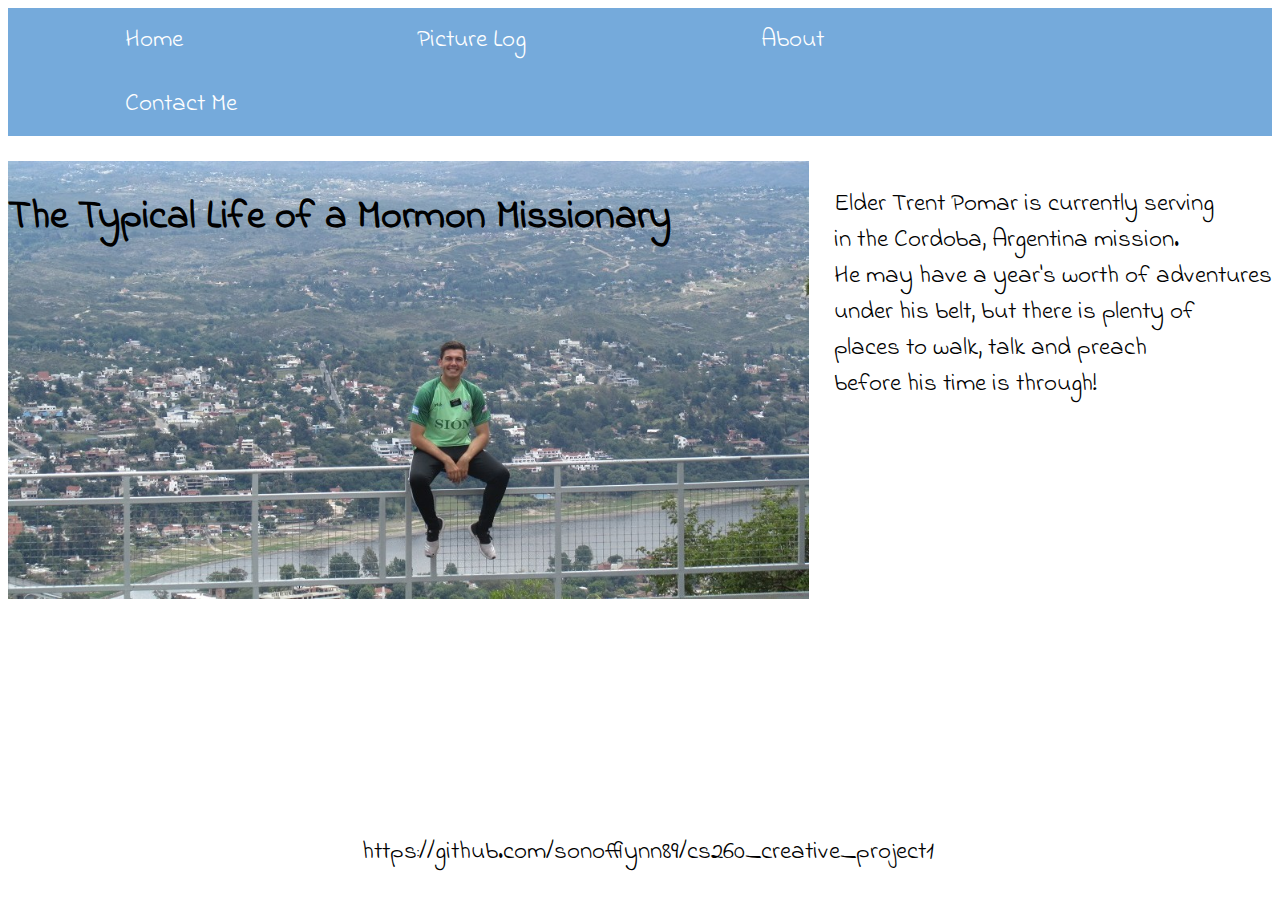
<file: index.html>
<!DOCTYPE html>
<html>
  <head>
    <title>Elder Trent Pomar</title>
    <link rel="stylesheet" href="styles.css">
    <link href="https://fonts.googleapis.com/css?family=Indie+Flower" rel="stylesheet">
  </head>

  <body class="main_container">
    <nav class="header">
       <ul>
         <li class="active"><a href="index.html">Home</a></li>
         <li><a href="picture_log.html">Picture Log</a></li>
         <li><a href="about.html">About</a></li>
         <li><a href="contact.html">Contact Me</a></li>
       </ul>
    </nav>
    <div class="main">
      <h1>The Typical Life of a Mormon Missionary</h1>
      <img src="background.jpg" id="mainimg">
    </div>
    <p class="sidebar">
      Elder Trent Pomar is currently serving<br/>
      in the Cordoba, Argentina mission. <br/>
      He may have a year's worth of adventures <br/>
      under his belt, but there is plenty of <br/>
      places to walk, talk and preach <br/>
      before his time is through!
    </p>
    <div class="about_footer">
      <!-- FIX ME!! -->
      <p> https://github.com/sonofflynn89/cs260_creative_project1 </p>
    </div>

  </body>
</html>
</file>
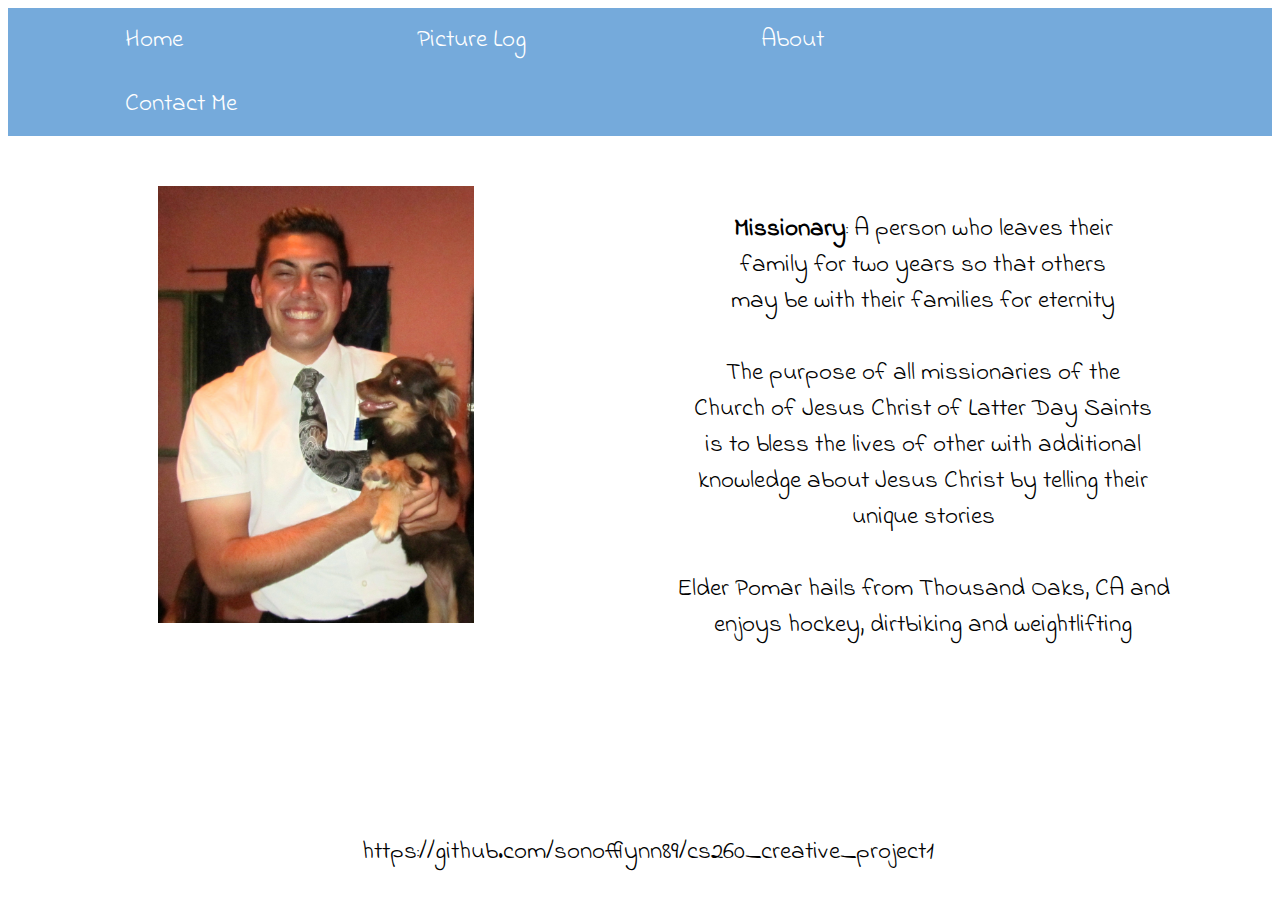
<file: about.html>
<!DOCTYPE html>
<html>
  <head>
    <title>Elder Trent Pomar</title>
    <link rel="stylesheet" href="styles.css">
    <link href="https://fonts.googleapis.com/css?family=Indie+Flower" rel="stylesheet"> 
  </head>

  <body>
    <nav>
      <ul>
         <li><a href="index.html">Home</a></li>
         <li><a href="picture_log.html">Picture Log</a></li>
         <li><a href="about.html" class="active">About</a></li>
         <li><a href="contact.html">Contact Me</a></li>
      </ul>
    </nav>
     <img src="about.jpg" class="aboutimg">
     <p class="aboutp">
      <b>Missionary</b>: A person who leaves their<br/>
      family for two years so that others<br/>
      may be with their families for eternity <br/><br>
      The purpose of all missionaries of the <br/>
      Church of Jesus Christ of Latter Day Saints<br/>
      is to bless the lives of other with additional<br/>
      knowledge about Jesus Christ by telling their<br/>
      unique stories<br/><br/>
      Elder Pomar hails from Thousand Oaks, CA and <br/>
      enjoys hockey, dirtbiking and weightlifting
      
     </p>
    </p>
    <div class="about_footer">
      <p> https://github.com/sonofflynn89/cs260_creative_project1 </p>
    </div>

  </body>
</html>
</file>
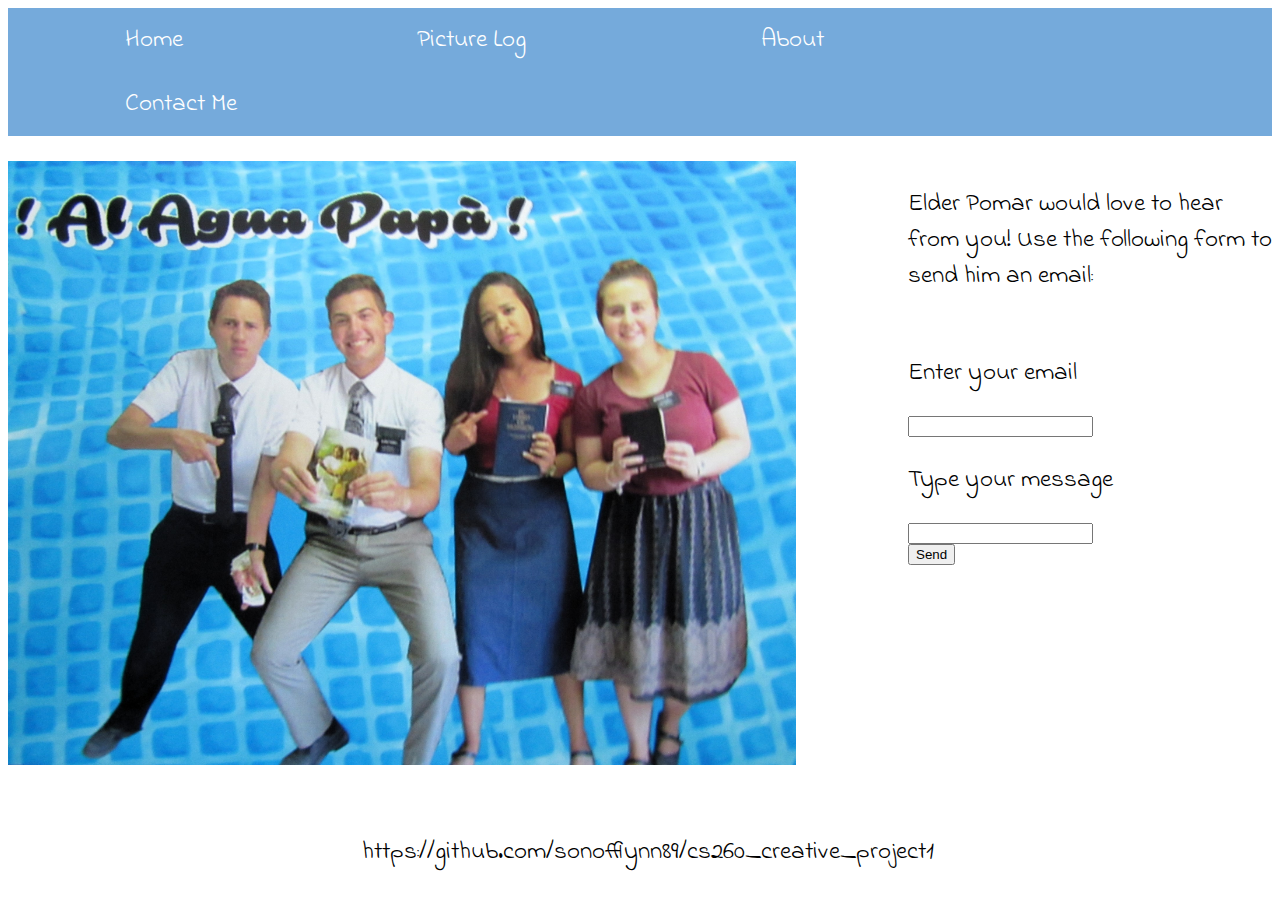
<file: contact.html>
<!DOCTYPE html>
<html>
  <head>
    <title>Elder Trent Pomar</title>
    <link rel="stylesheet" href="styles.css">
    <link href="https://fonts.googleapis.com/css?family=Indie+Flower" rel="stylesheet"> 
   </head>

  <body class="main_container">
    <nav class="header">
      <ul>
         <li><a href="index.html">Home</a></li>
         <li><a href="picture_log.html">Picture Log</a></li>
         <li><a href="about.html">About</a></li>
         <li><a href="contact.html" class="active">Contact Me</a></li>
      </ul>
    </nav>
				 
    <form action="https://formspree.io/calebpomar@gmail.com"
	  method="POST" class="sidebar">
      <p>
	Elder Pomar would love to hear<br/>
	from you! Use the following form to<br/>
	send him an email:<br/><br/>
     </p>
    <p>Enter your email</p>
    <input type="email" name="_replyto">
    <p>Type your message</p>
    <input type="text" name="name">
    <br/>
    <input type="submit" value="Send">
    </form>
    <div class="main">
      <img src="al_agua.jpg" id="contactimg">
    </div>

    <div class="footer2">
      <p> https://github.com/sonofflynn89/cs260_creative_project1 </p>
    </div>

  </body>
</html>
</file>
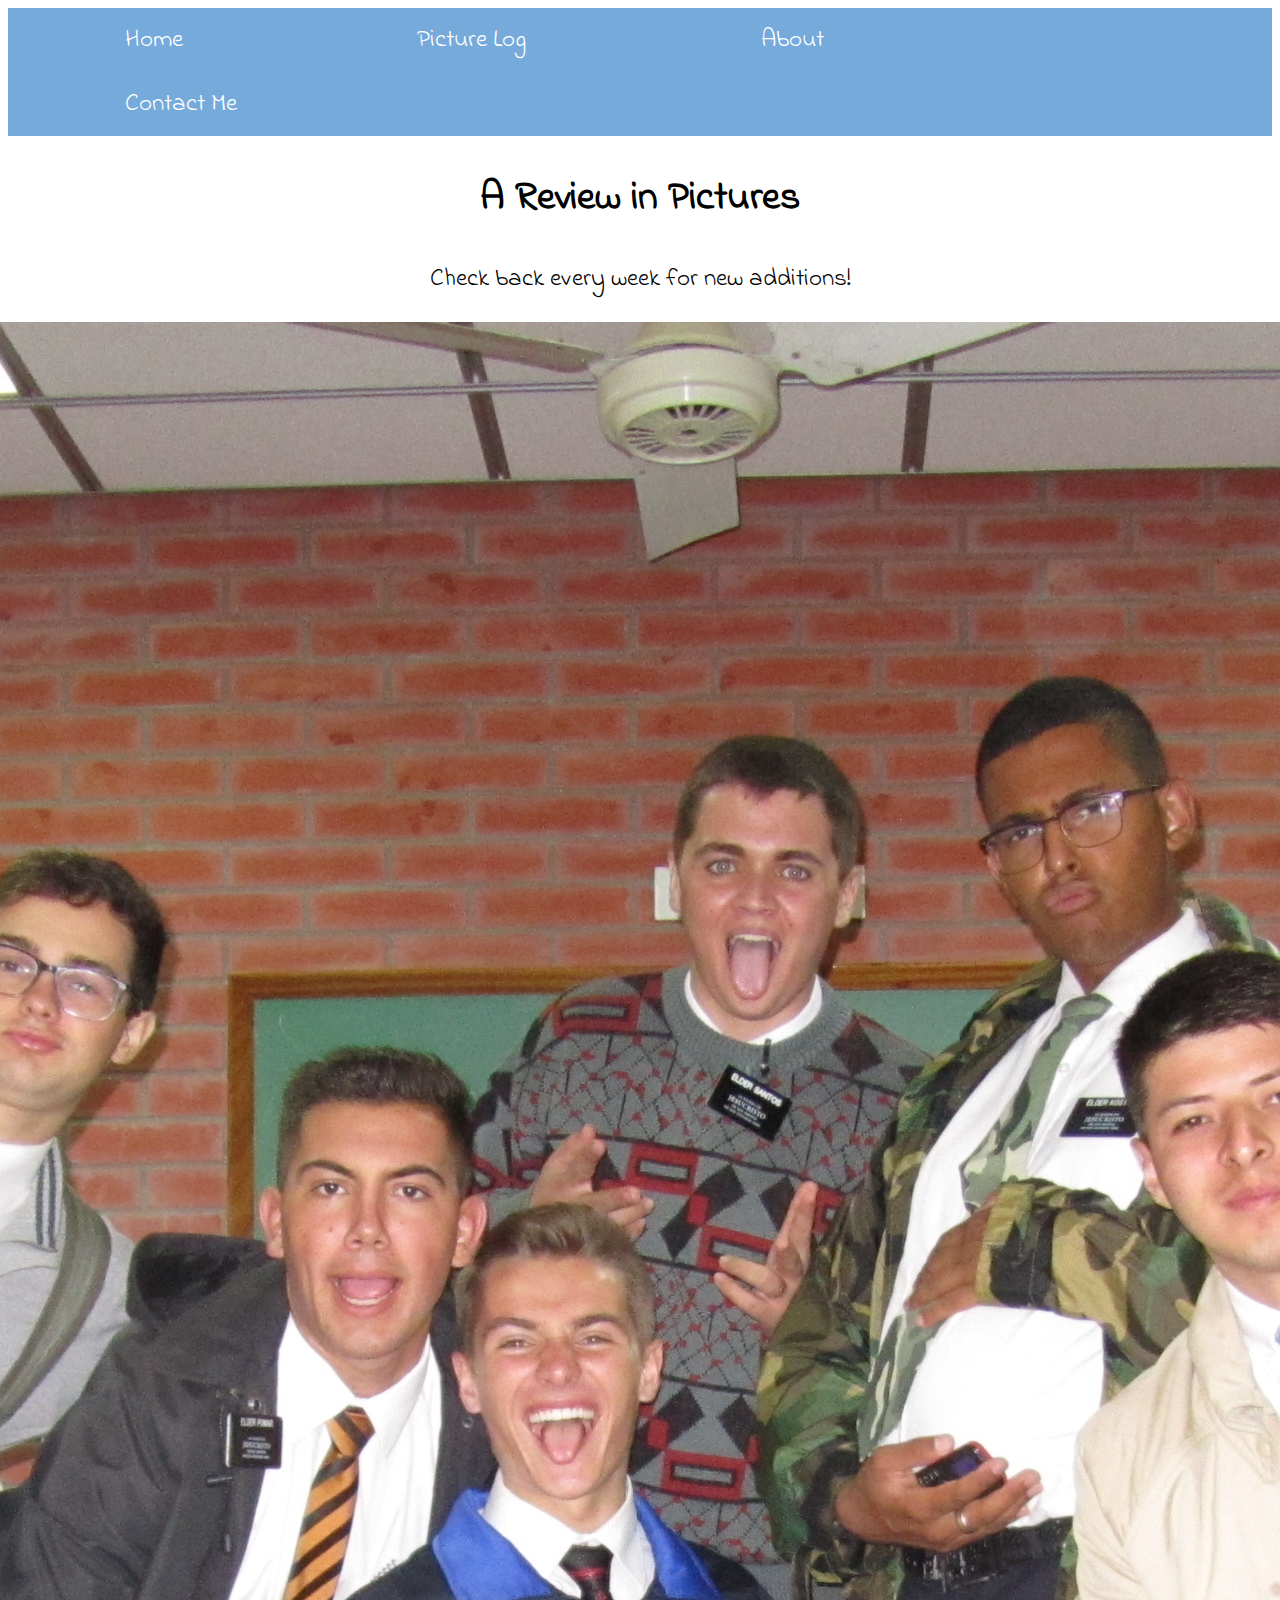
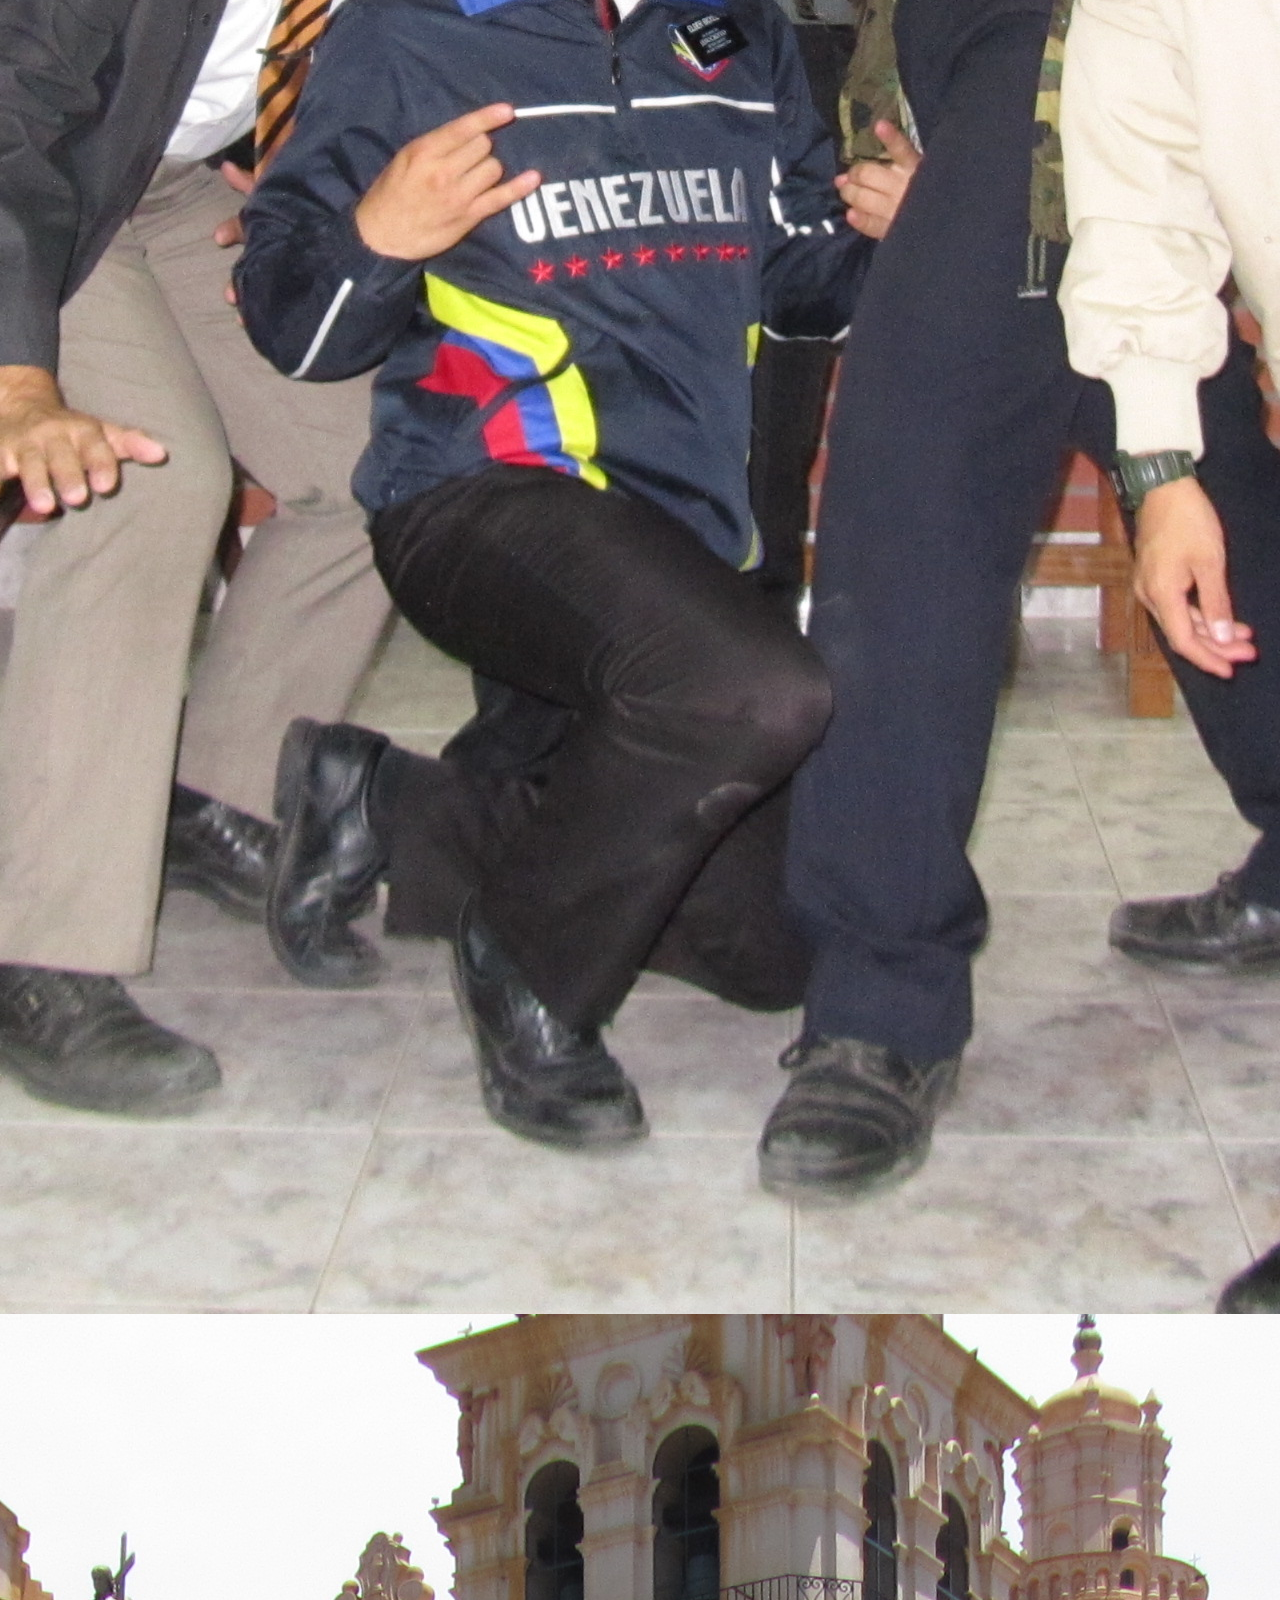
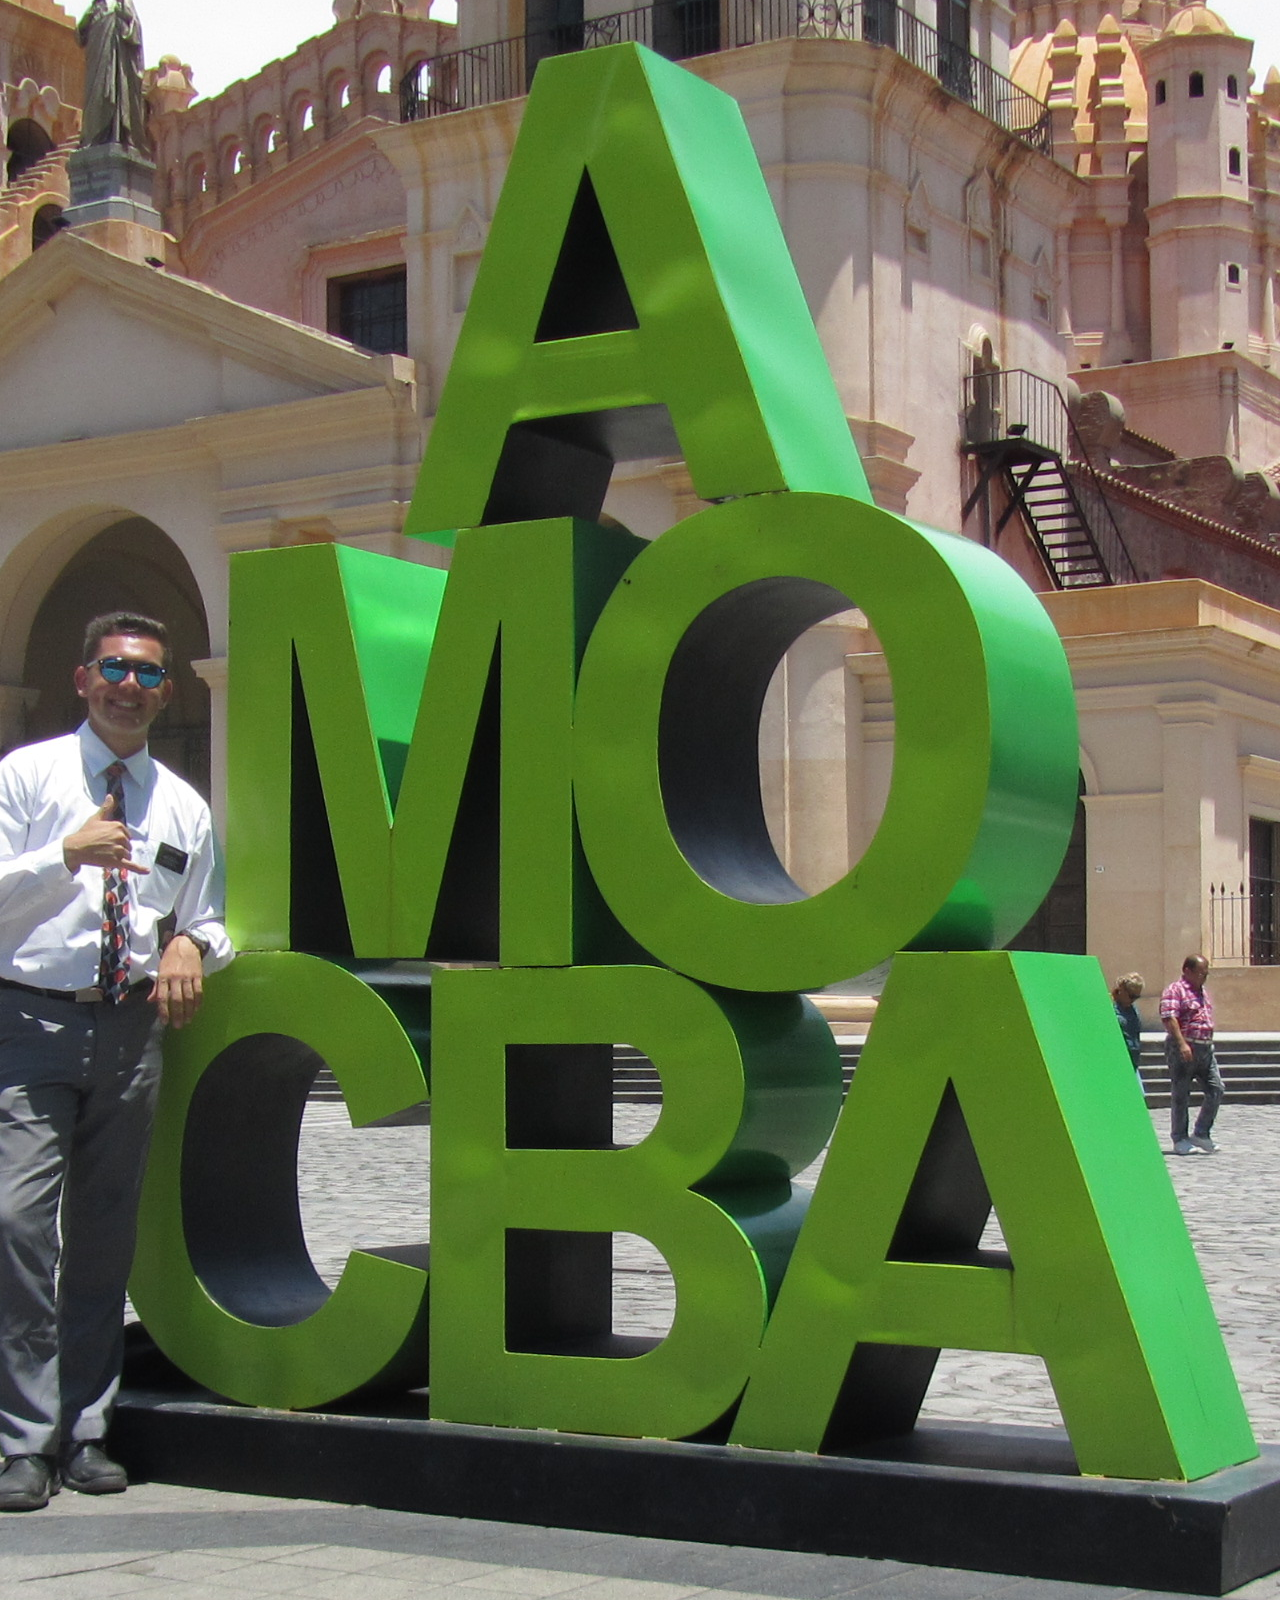
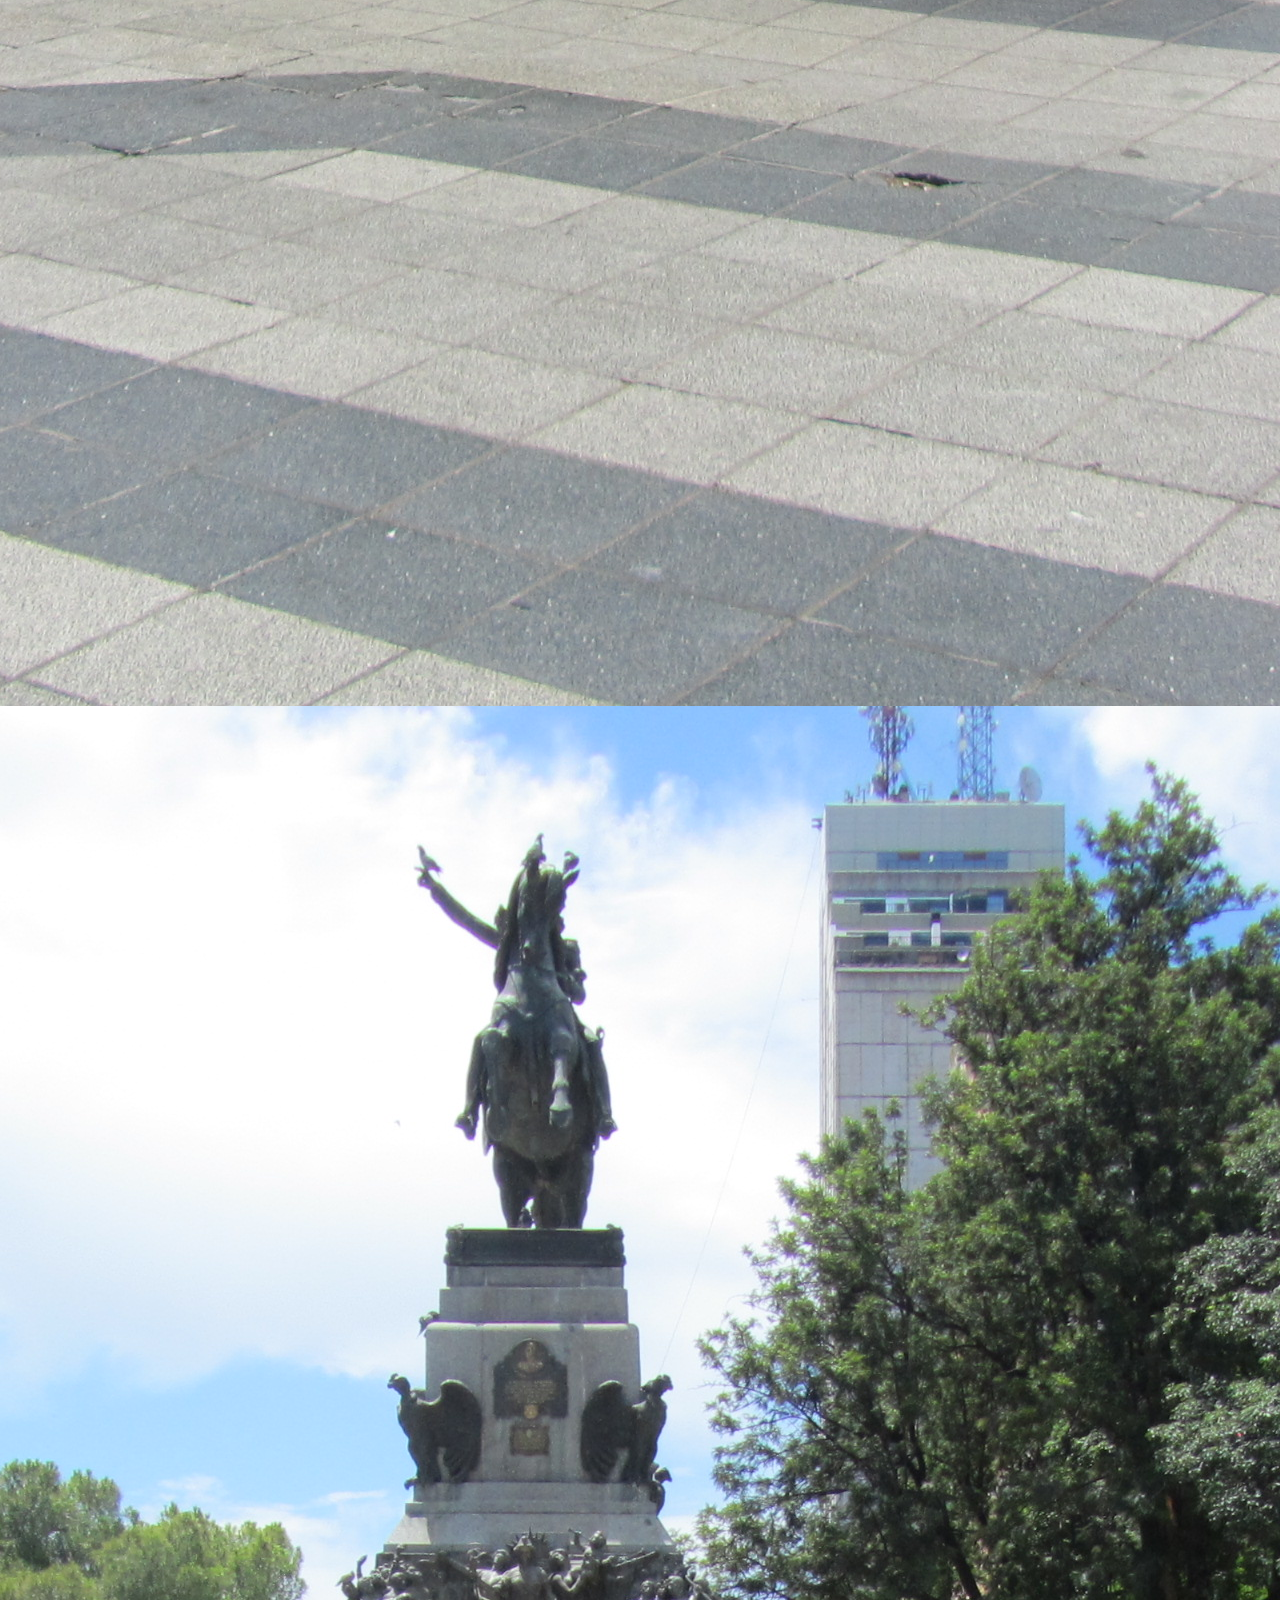
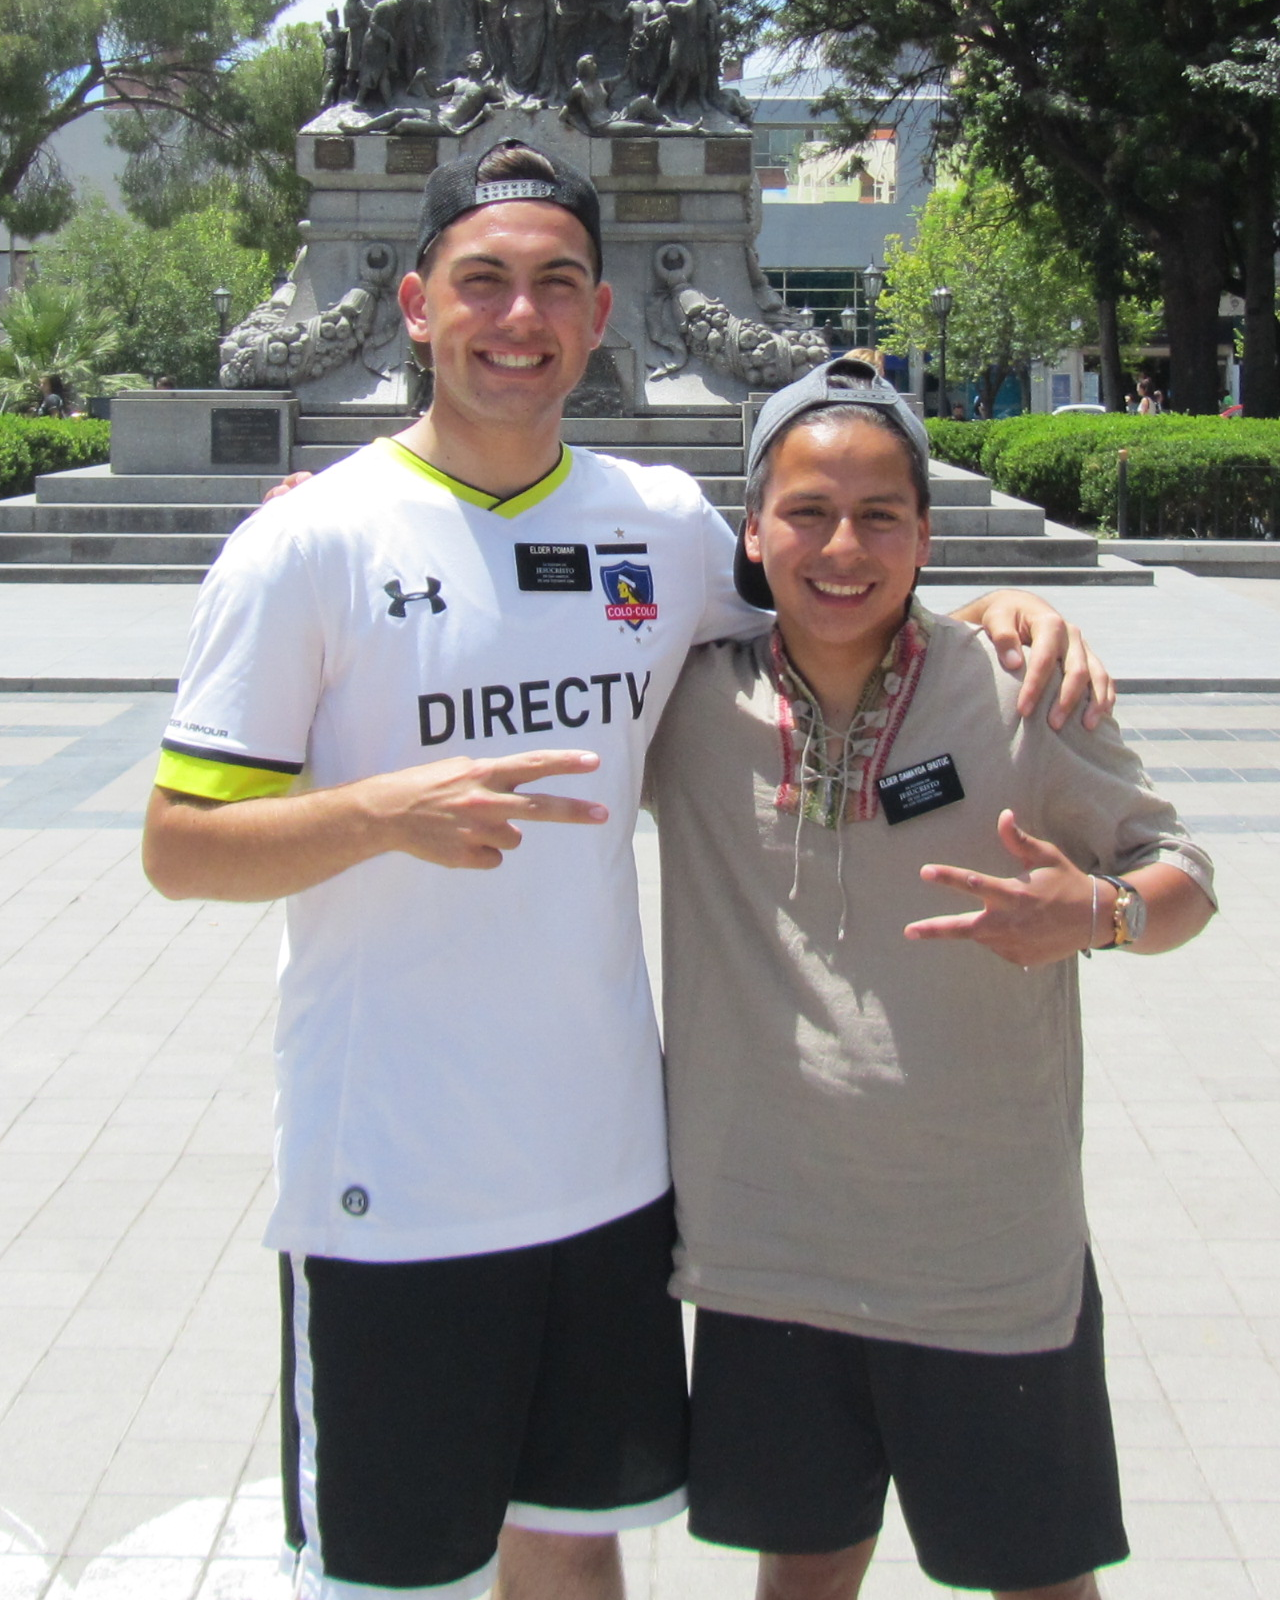
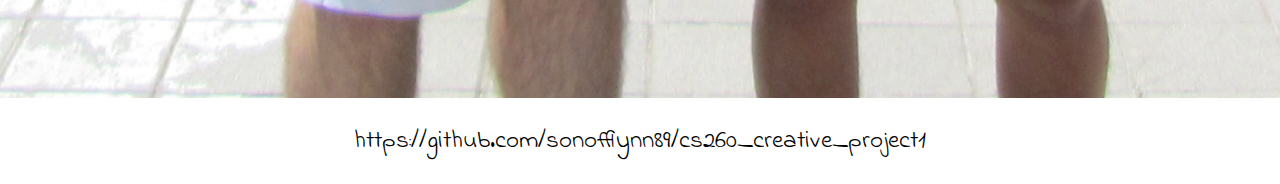
<file: picture_log.html>
<!DOCTYPE html>
<html>
  <head>
    <title>Elder Trent Pomar</title>
    <link rel="stylesheet" href="styles.css">
    <link href="https://fonts.googleapis.com/css?family=Indie+Flower" rel="stylesheet">
  </head>

  <body>
    <nav class="header">
      <ul>
         <li><a href="index.html">Home</a></li>
         <li><a href="picture_log.html" class="active">Picture Log</a></li>
         <li><a href="about.html">About</a></li>
         <li><a href="contact.html">Contact Me</a></li>
       </ul>
    </nav>
    <h2> A Review in Pictures </h2>
    <p> Check back every week for new additions!</p>
    <div class="pic_log">
      <img src="IMG_2485.JPG">
      <img src="IMG_2517.JPG">
      <img src="IMG_2554.JPG">
    </div>
    <div class="pic_footer">
      <p> https://github.com/sonofflynn89/cs260_creative_project1 </p>
    </div>

  </body>
</html>
</file>
<file: styles.css>
h1 {
    position: absolute;
    font-family: 'Indie Flower', cursive;
    font-size: 40px;
    text-align: center;
}

h2 {
    font-family: 'Indie Flower', cursive;
    font-size: 40px;
    text-align: center;
}

p {
    font-family: "Indie Flower", cursive;
    font-size: 25px;
    text-align: center;
		  
}
.main_container {
    display: grid;
    grid-template-columns: 3fr, 1fr;
    grid-template-areas:
        "header header"
	"main sidebar"
	"footer footer";
    grid-gap: 25px;

}

form {
    padding-right: 45%
}

form p {
    text-align: left;
}

.main_container img {
    width: 90%;
}

.aboutimg {
        float: left;
        padding-left: 150px;
        padding-right: 100px;
        padding-top: 50px;
        width: 25%;
}

.aboutp {
    padding-top: 50px;
    font-family: 'Indie Flower', Cursive;
    font-size: 25px;
}

.about_footer {
    position: absolute;
    bottom: 5px;
    width: 100%;
    text-align: center;
}

.pic_log {
    display: flex;
    flex-direction: row;
    justify-content: center;
    align-content: center;
    flex-wrap: wrap;
    width: 50%;
    padding-left: 25%;
    padding-right: 25%;
    
    
}

nav ul {
    list-style-type: none;
    margin: 0;
    padding-left: 0;
    padding-right: 0;
    overflow: hidden;
    background-color: #75AADB;
}



nav li {
    float: left;
    font-family: 'Indie Flower', cursive;
    font-size: 25px;
    padding-right: 8%;
    padding-left: 8%
}

nav li a {
    display: block;
    color: white;
    text-align: center;
    padding: 14px 16px;
    text-decoration: none;
}


nav li a:hover {
    background-color: #FCBF49;
}



.header {
    grid-area: header;
}

#mainimg {
    width: 100%;
}

.sidebar {
    grid-area: sidebar;
    width: 100%;
    text-align: left;
}

.sidebar img {
    width: 25%;
}


.main {
    grid-area: main;
}

.footer {
    grid-area: footer;
    text-align: center;
}

.footer2 {
    grid-area: footer;
    text-align: center;
    position: absolute;
    bottom: 5px;
    padding-left: 25%;
    padding-right: 25%;
    width: 50%;
}
		
.pic_footer {
    position: relative;
    text-align: center;
}
</file>
